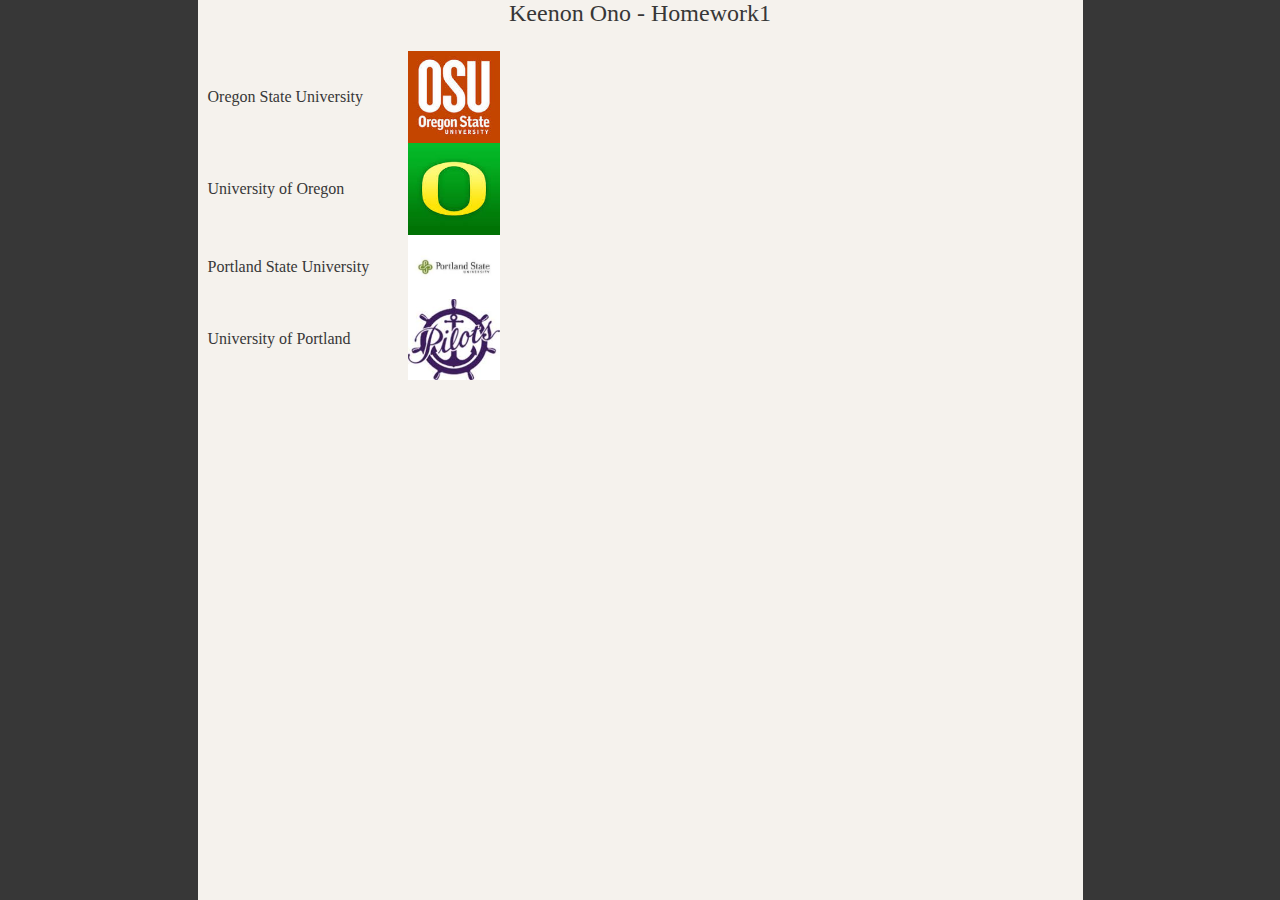
<file: hw1/index.html>
<html>
  <head>
    <title>Homework 1</title>
    <meta name="viewport" content="width=device-width; maximum-scale=1; minimum-scale=1;" />
    <link href='http://fonts.googleapis.com/css?family=Gudea:400,700,400italic' rel='stylesheet' type='text/css'>
    <link rel="stylesheet" type="text/css" href="./css/style.css">
  </head>
  <body>
    <div class="back-set"> 
      <div class="content">
        <div class="name">
          <p>Keenon Ono - Homework1</p>
        </div>
        <div>
          <div class="table">
            <div class="container">
              <div class="thing">
                <div class="text" >Oregon State University</div>
              </div>
              <div class="thing">
                <img class="image" src="./images/osu.jpg">
              </div>
            </div>
            
            <div class="container">
              <div class="thing">
                <div class="text" >University of Oregon</div>
              </div>
              <div class="thing">
                <img class="image" src="./images/uo.jpg" >
              </div>
            </div>
            
            <div class="container">
              <div class="thing">
                <div class="text" >Portland State University</div>
              </div>
              <div class="thing">
                <img src="./images/psu.jpg" class="image">
              </div>
            </div>
            
            <div class="container">
              <div class="thing">
                <div class="text" >University of Portland</div>
              </div>
              <div class="thing">
                <img src="./images/up.jpg" class="image">
              </div>
            </div>
          </div>
        </div>
      </div>
    </div>
  </body>
</html>
</file>
<file: hw1/css/style.css>
body
{
  background-color:#373737;
  font-family:"Gudea", Gudea, sans-serif;
  font-size:11px;
  border:0;
  padding:0;
  margin:0;
}
h1
{
  font-family:"Eksja", Eksja;
  color:#c34500;
  font-size:24px;
}
h2
{
  font-family:"Eksja", Eksja;
  color:#c34500;
  font-size:20px;
}
h3
{
  font-family:"Eksja", Eksja;
  color:#c34500;
  font-size:16px;
}
.back-set
{
  background-color:#373737;
  width:100%;
  height:100%;
  border:0;
  padding:0;
  margin:0;
}
.content
{
  background-color:#f5f2ed;
  width:75%;
  height:100%;
  margin-left:auto;
  margin-right:auto;
}
.name
{
  font-family:"Eksja", Eksja;
  color:#373737;
  font-size:24px;
  text-align:center;
}
.text
{
  font-family:"Eksja", Eksja;
  color:#373737;
  font-size:16px;
  margin-left:10px;
  width:200px;
}
.thing
{
  vertical-align:middle;
  display:table-cell;
}
.image
{
  vertical-align:middle;
  width:40%;
}
.container
{
  display:table-row;
}
.table{
  display:table;
}

@media (min-width: 1200px) { 
    body    {
        padding-left: 50px;
        padding-right: 50px;
    }
}


@media (min-width: 768px) and (max-width: 1199px) { 
    body    {
        padding-left: 30px;
        padding-right: 30px;
    }
}


@media (max-width: 767px) { 
    body    {
        padding-left: 20px;
        padding-right: 20px;
    }
}


@media (max-width: 480px) { 
    body    {
        padding-left: 5px;
        padding-right: 5px;
    }
}
</file>
